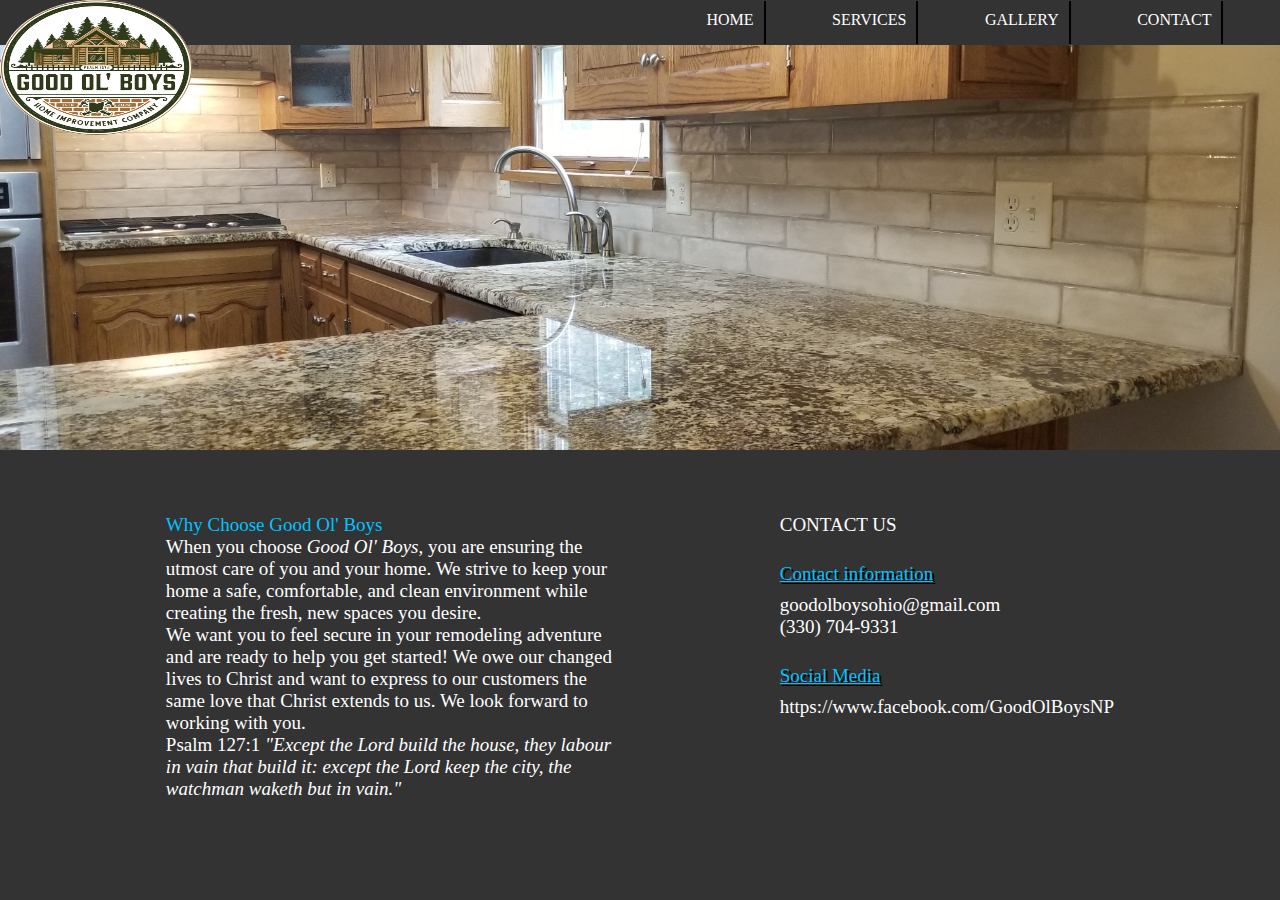
<file: index.html>
<!DOCTYPE html>
<html lang="en">
  <head>
    <meta charset="UTF-8" />
    <meta http-equiv="X-UA-Compatible" content="IE=edge" />
    <meta name="viewport" content="width=device-width, initial-scale=1.0" />
    <meta name="geolocation" content="New Philadelphia Ohio, 44663">
    <meta name="description" content="Construction remodeling plumbing bathrooms basements and more all in ohio">
    <link rel="stylesheet" href="style.css" />
    <title>Good Ol Boys | New Phili Ohio</title>
  </head>
  <body>
    <nav>
      <img src="./img/logo.jpg" alt="Logo" class="logo" />
      <div class="nav-pages-div">
        <a href="./index.html"><p class="nav-pages">HOME</p></a>
        <!-- <a href="./pages/aboutUs.html"><p class="nav-pages">OUR COMPANY</p></a> -->
        <a href="./pages/services.html"><p class="nav-pages">SERVICES</p></a>
        <!-- <a href="./pages/ourTeam.html"><p class="nav-pages">OUR TEAM</p></a> -->
        <a href="./pages/Gallery.html" class="nav-pages">GALLERY</a>
        <a href="./pages/contact.html"><p class="nav-pages">CONTACT</p></a>
      </div>
    </nav>
    <div>
      <img src="img/new-header-v2.jpg", alt="kitchen" class="grabber-img grabber-img-small-device"/>
      <img src="img/20210710_144122.jpg", alt="kitchen" class="grabber-img grabber-img-large-device"/>
      <!-- <img src="./flashdrive-photos/countertop.jpg" alt="Bathroom" class="grabber-img" /> -->
    </div>
    <!-- <div class="grabber-cards">
      <div class="grabber-card-flex">
        <img src="./img/drywall.jpg" alt="drywall" class="card-img" />
        <p>Drywall</p>
      </div>
      <div class="grabber-card-flex">
        <img src="./img/water-heater.jpg" alt="water-heater" class="card-img" />
        <p>Plumbing</p>
      </div>
      <div class="grabber-card-flex">
        <img src="./img/electrical.jpg" alt="electrical" class="card-img" />
        <p>Electrical</p>
      </div>
      <div class="grabber-card-flex">
        <img
          src="./img/panting-and-more.jpg"
          alt="panting and more"
          class="card-img"
        />
        <p>Painting</p>
        <p>& More</p>
      </div> -->
    </div>
    <img src="./img/Logo.jpg" alt="logo" class="mobile-logo" />
    <!-- Main text -->
    <div class="main-body">
      <div class="why-us">
        <p class="header">Why Choose Good Ol' Boys</p>
        <!-- #TODO: add indentations to paragraphs -->

        <p>
          When you choose <em>Good Ol' Boys</em>, you are ensuring the utmost
          care of you and your home. We strive to keep your home a safe,
          comfortable, and clean environment while creating the fresh, new
          spaces you desire.
        </p>
        <p>
          We want you to feel secure in your remodeling adventure and are ready
          to help you get started! We owe our changed lives to Christ and want
          to express to our customers the same love that Christ extends to us.
          We look forward to working with you.
        </p>
        <p>
          Psalm 127:1
          <em
            >"Except the Lord build the house, they labour in vain that build
            it: except the Lord keep the city, the watchman waketh but in
            vain."</em
          >
        </p>
      </div>

      <div class="contact-body">
        <p>CONTACT US</p>
        <div>
          <p class="header contact-header">Contact information</p>
          <a href="mailto:goodolboys1611@gmail.com">
            <p>goodolboysohio@gmail.com</p>
          </a>
          <a href="tel:+1(330) 704-9331">
            <p>(330) 704-9331</p>
          </a>

          <p class="header contact-header">Social Media</p>
          <a href="https://www.facebook.com/GoodOlBoysNP">
            <p>https://www.facebook.com/GoodOlBoysNP</p>
          </a>
        </div>
      </div>
    </div>
  </body>
</html>
</file>
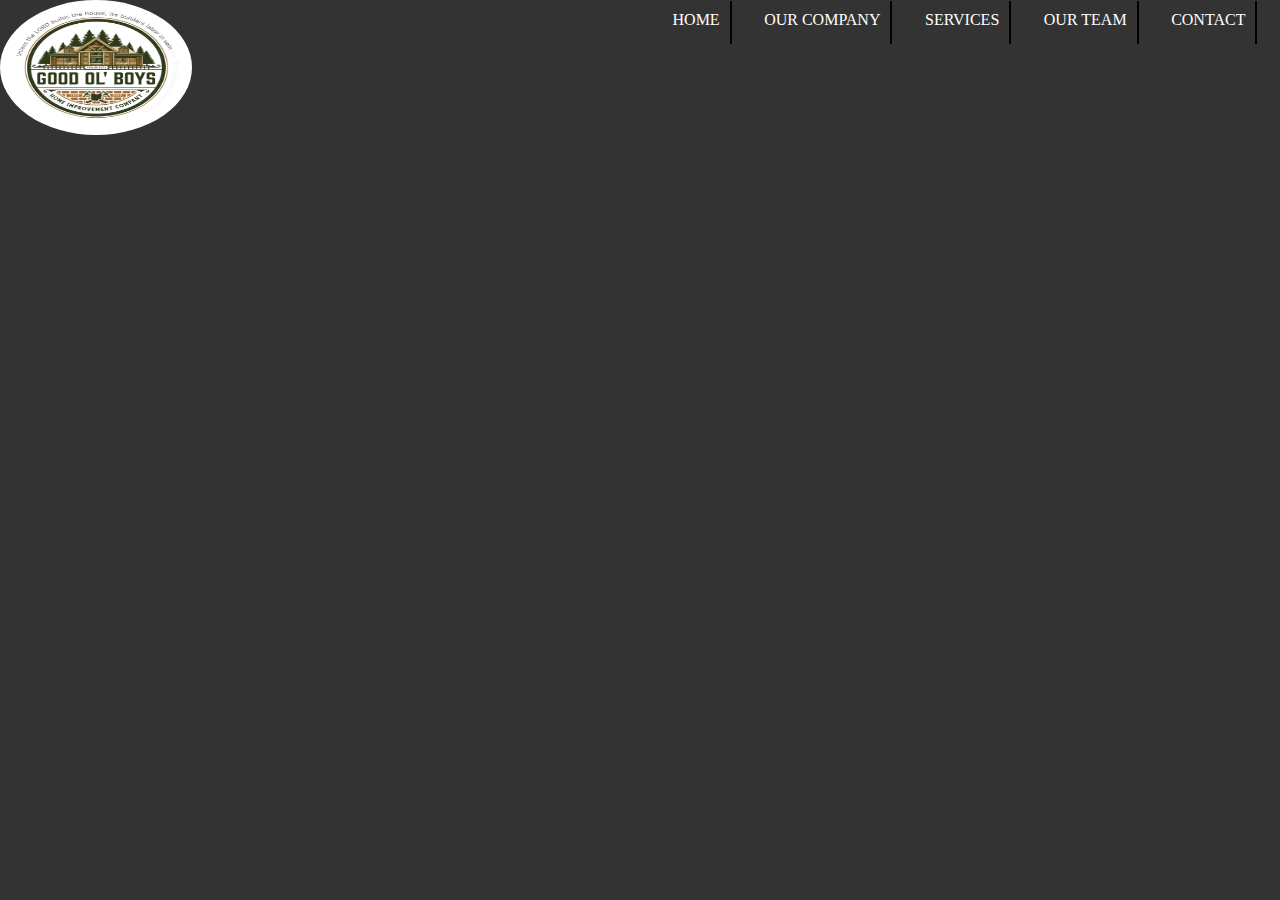
<file: pages/aboutUs.html>
<!DOCTYPE html>
<html lang="en">
  <head>
    <meta charset="UTF-8" />
    <meta http-equiv="X-UA-Compatible" content="IE=edge" />
    <meta name="viewport" content="width=device-width, initial-scale=1.0" />
    <link rel="stylesheet" href="../style.css" />
    <title>Our Company</title>
  </head>
  <body>
    <nav>
      <img src="../img/testFinal.png" alt="Logo" class="logo" />
      <div class="nav-pages-div">
        <a href="../index.html"><p class="nav-pages">HOME</p></a>
        <a href="./aboutUs.html"><p class="nav-pages">OUR COMPANY</p></a>
        <a href="./services.html"><p class="nav-pages">SERVICES</p></a>
        <a href="./ourTeam.html"><p class="nav-pages">OUR TEAM</p></a>
        <a href="./contact.html"><p class="nav-pages">CONTACT</p></a>
      </div>
    </nav>
  </body>
</html>
</file>
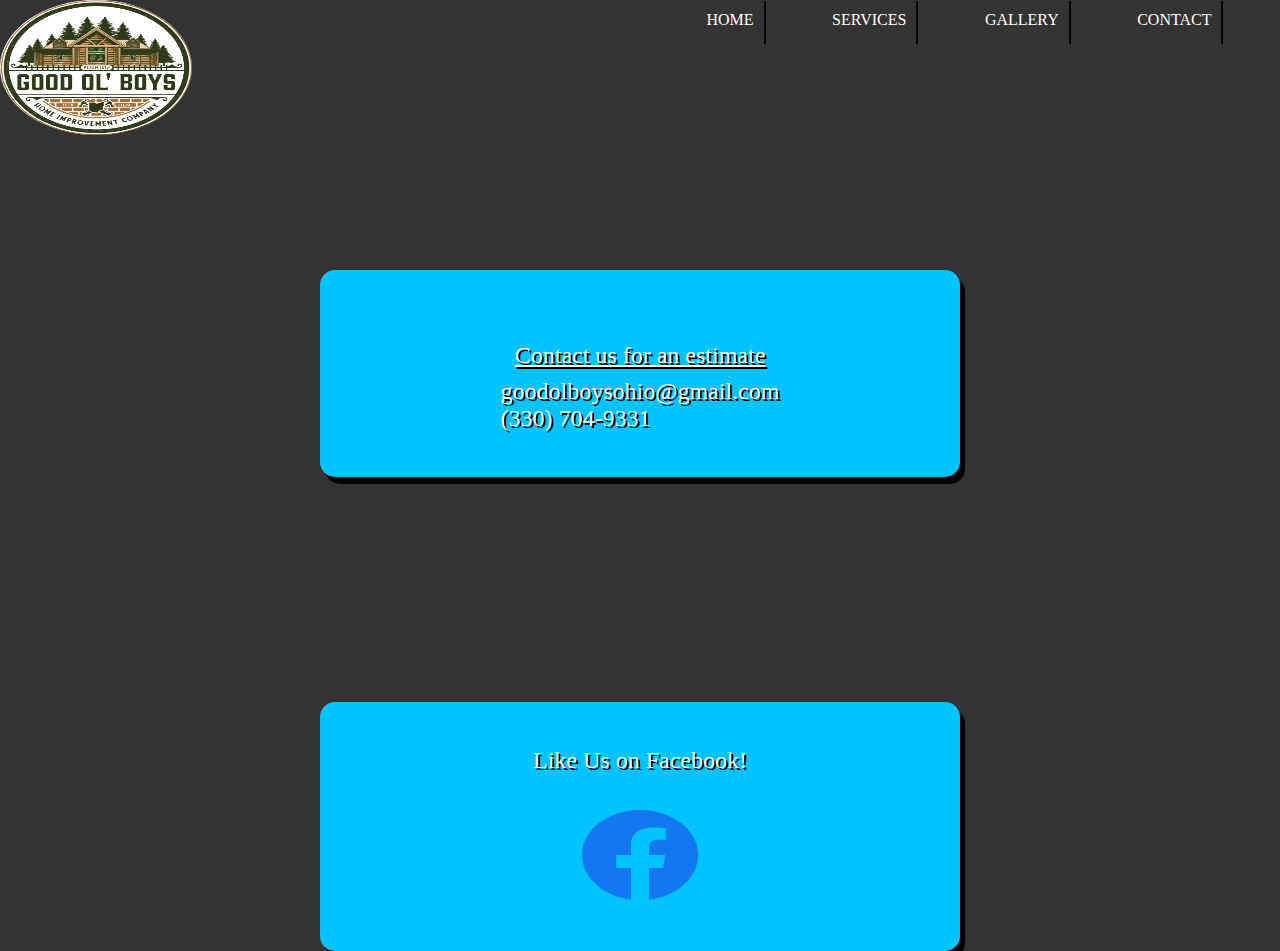
<file: pages/contact.html>
<!DOCTYPE html>
<html lang="en">
  <head>
    <meta charset="UTF-8" />
    <meta http-equiv="X-UA-Compatible" content="IE=edge" />
    <meta name="viewport" content="width=device-width, initial-scale=1.0" />
    <link rel="stylesheet" href="../style.css" />
    <title>Contact Us</title>
  </head>
  <body>
    <nav>
      <img src="../img/Logo.jpg" alt="Logo" class="logo" />
      <div class="nav-pages-div">
        <a href="../index.html"><p class="nav-pages">HOME</p></a>
        <!-- <a href="./aboutUs.html"><p class="nav-pages">OUR COMPANY</p></a> -->
        <a href="./services.html"><p class="nav-pages">SERVICES</p></a>
        <!-- <a href="./ourTeam.html"><p class="nav-pages">OUR TEAM</p></a> -->
        <a href="../pages/Gallery.html" class="nav-pages">GALLERY</a>
        <a href="./contact.html"><p class="nav-pages">CONTACT</p></a>
      </div>
    </nav>

    <div class="contact-div">
      <p class="white-text contact-header">Contact us for an estimate</p>
      <div class="contact-info">
        <a href="mailto:goodolboys1611@gmail.com"
          ><p>goodolboysohio@gmail.com</p></a
        >
        <a href="tel:+1(330) 704-9331">(330) 704-9331</a>
      </div>
    </div>

    <!-- TODO: put facebook logo as link -->

    <div class="social-div contact-div contact-info">
      <p class="white-text">Like Us on Facebook!</p>
      <!-- <a href="https://www.facebook.com/GoodOlBoysNP"
        ><p class="social-contact">https://www.facebook.com/GoodOlBoysNP</p></a
      > -->
      <div class="fb-logo-div">
        <a href="https://www.facebook.com/GoodOlBoysNP/" target="_blank"
          ><img src="../img/fb-logo.jpg" alt="" class="facebook-logo"
        /></a>
      </div>
    </div>
  </body>
</html>
</file>
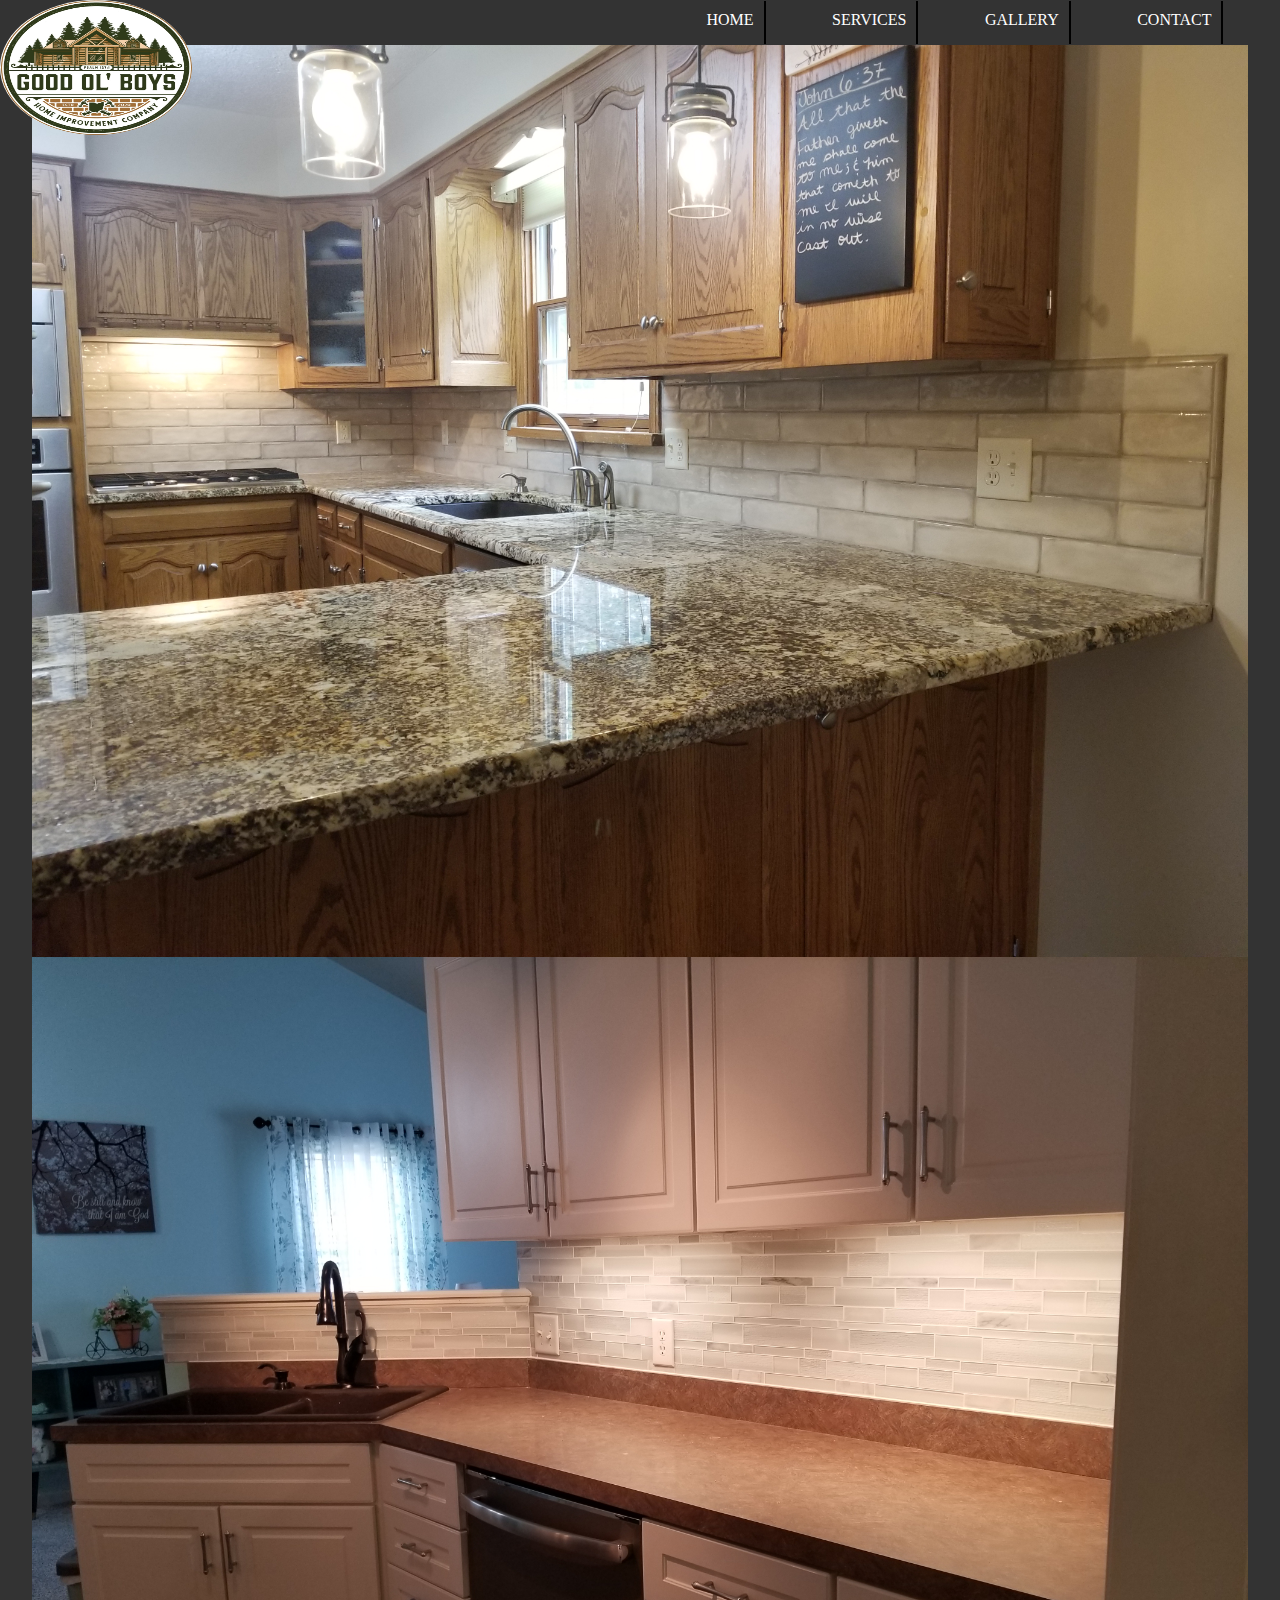
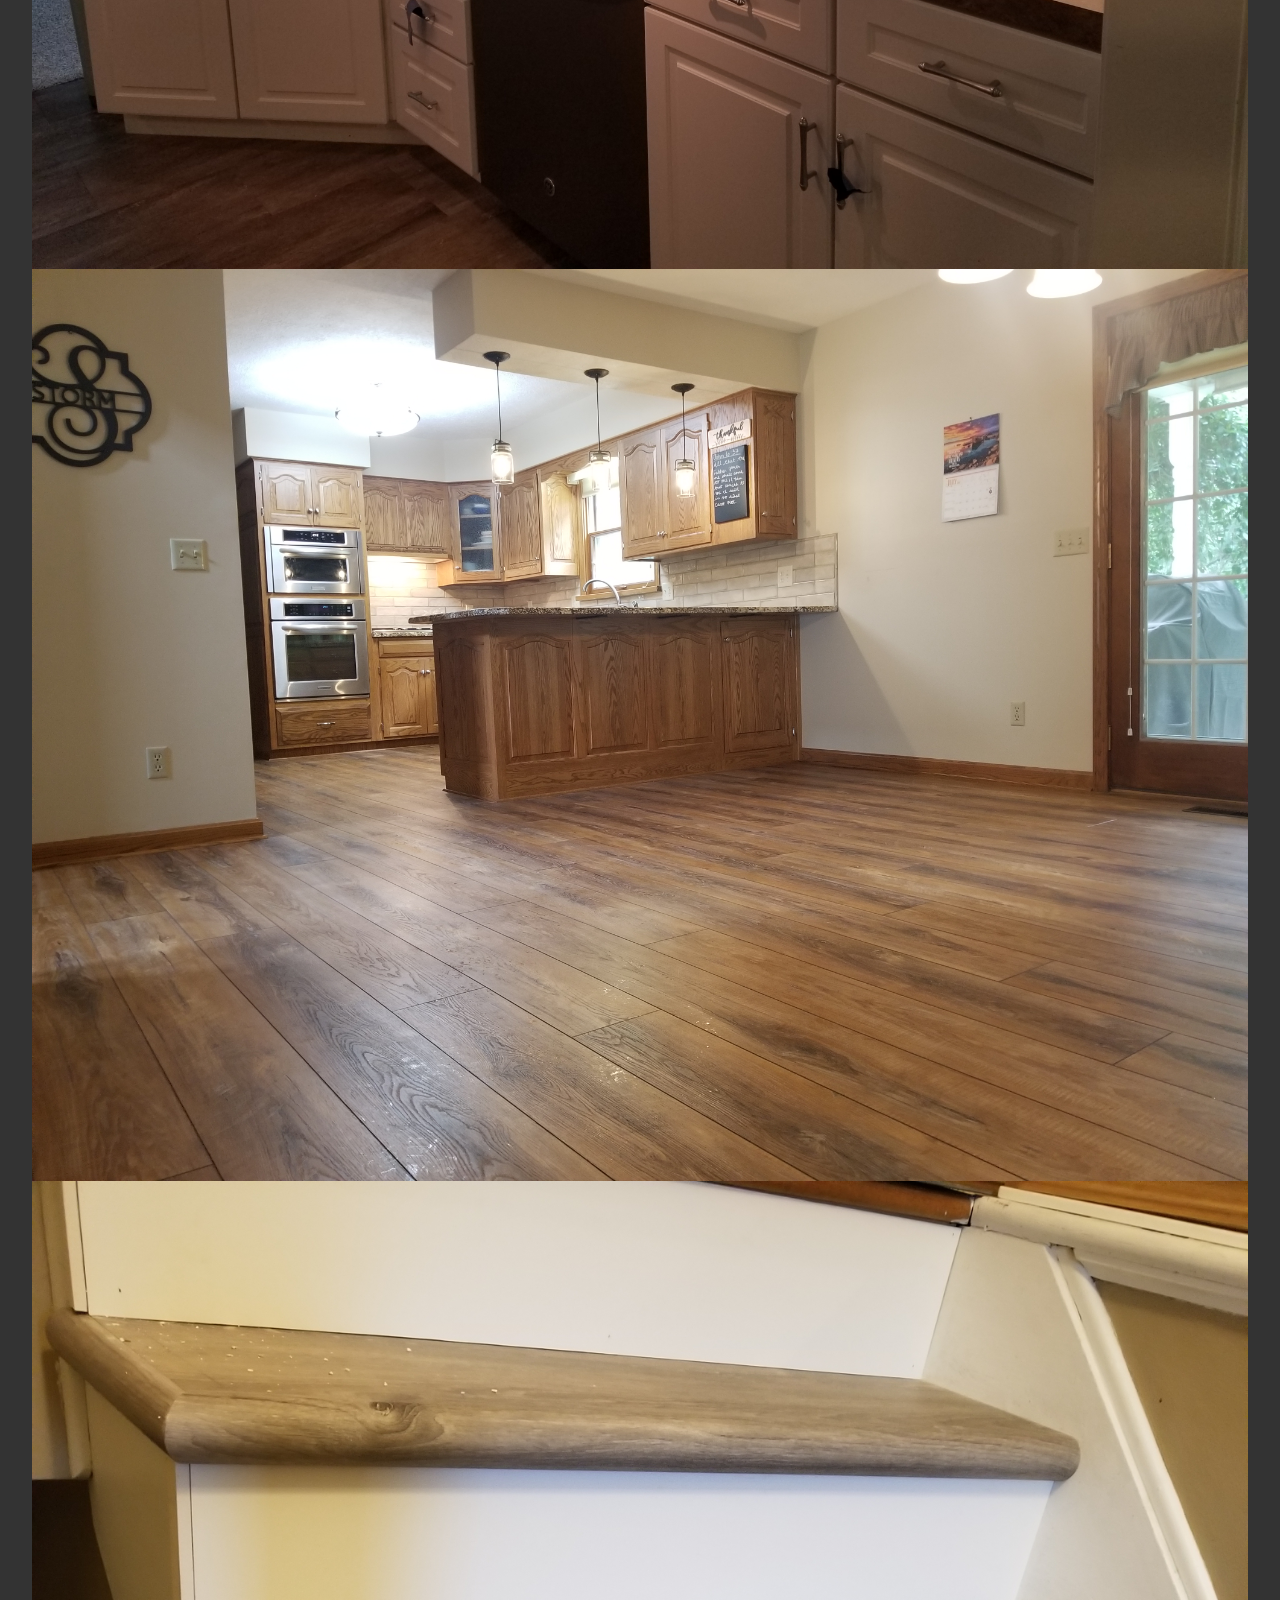
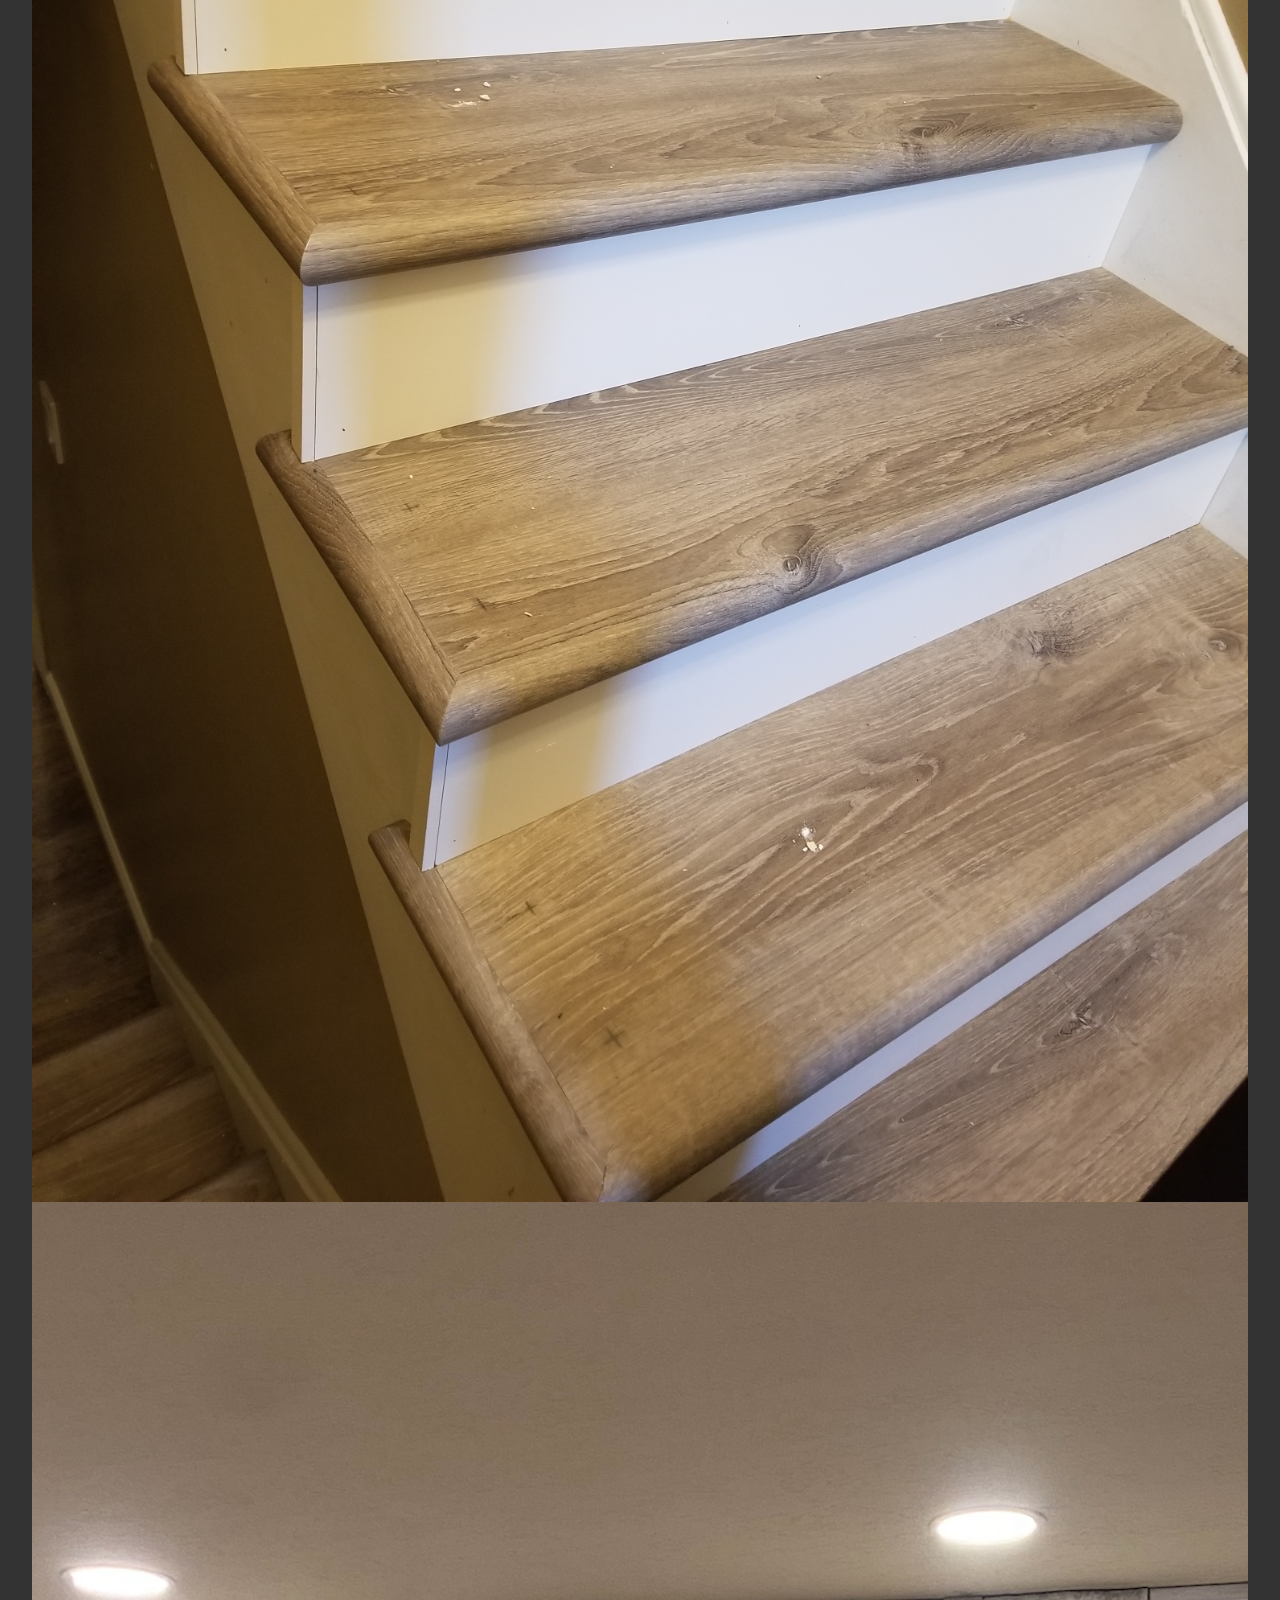
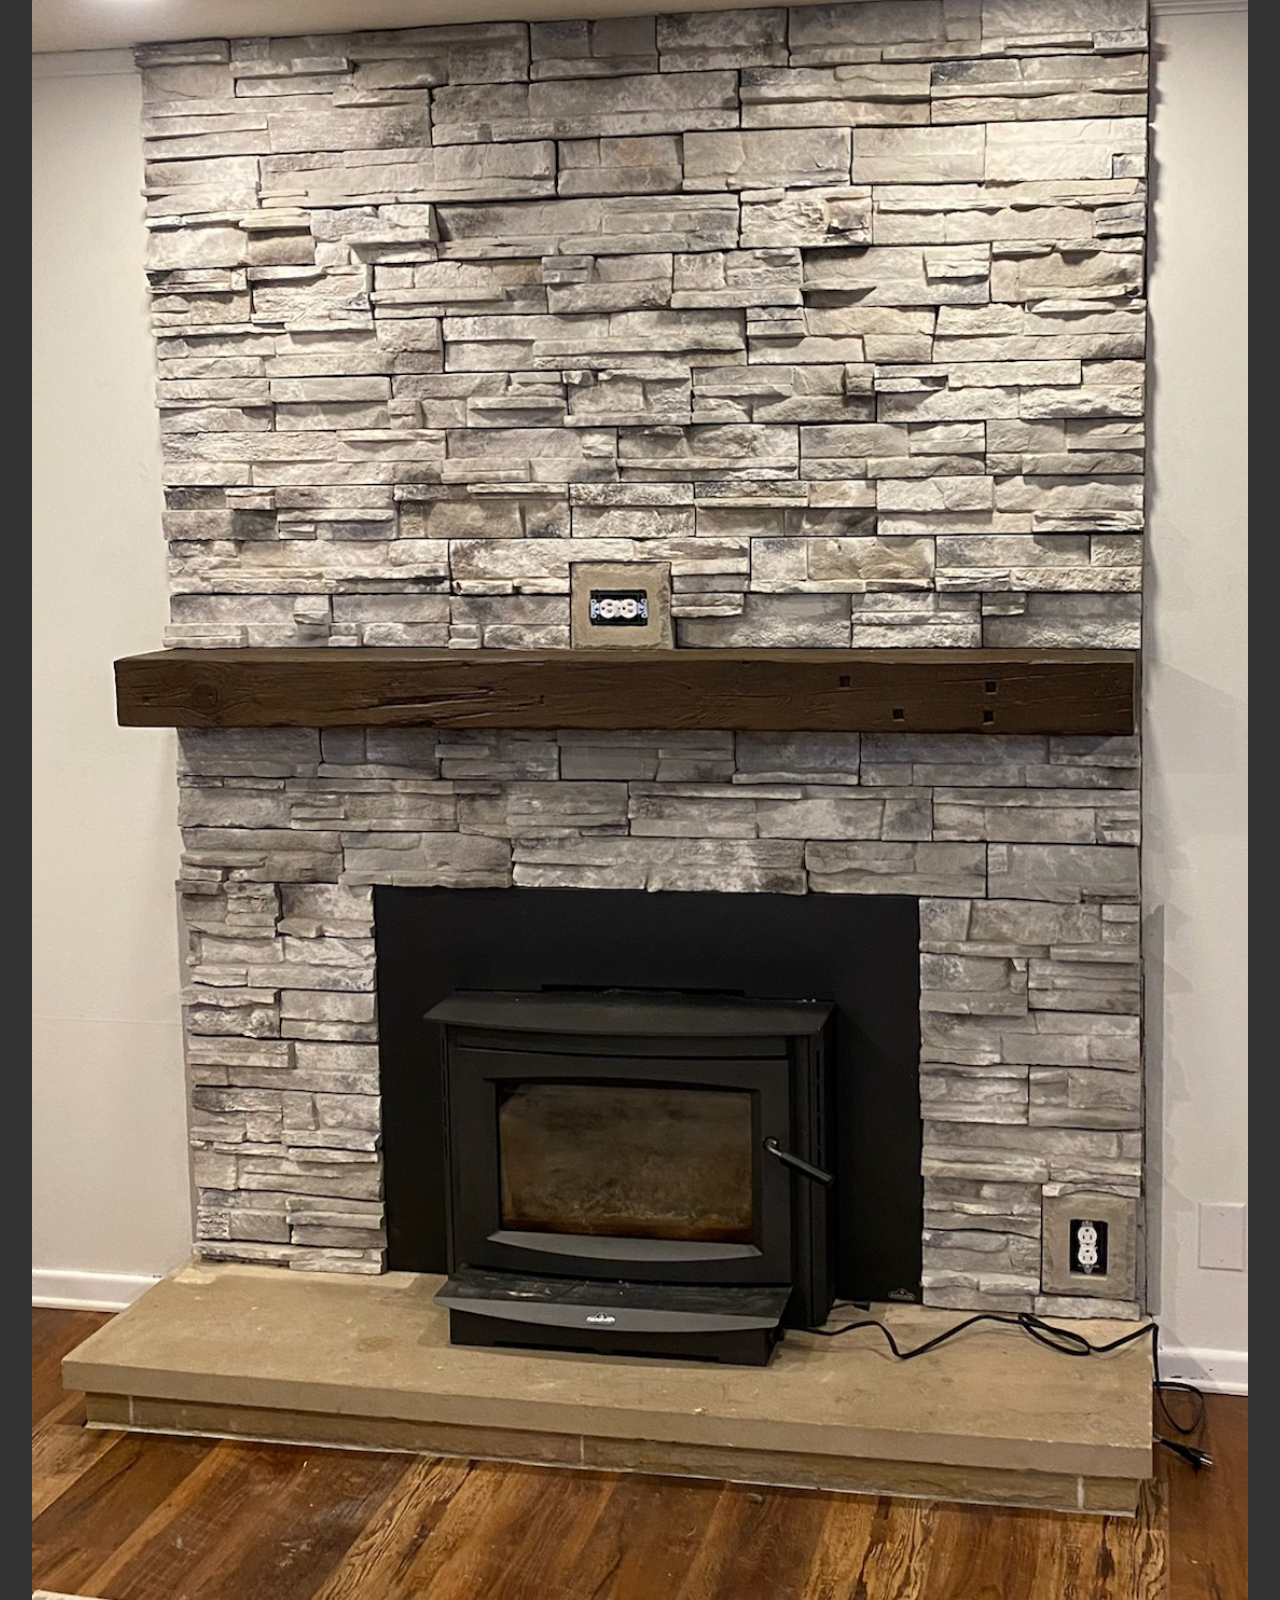
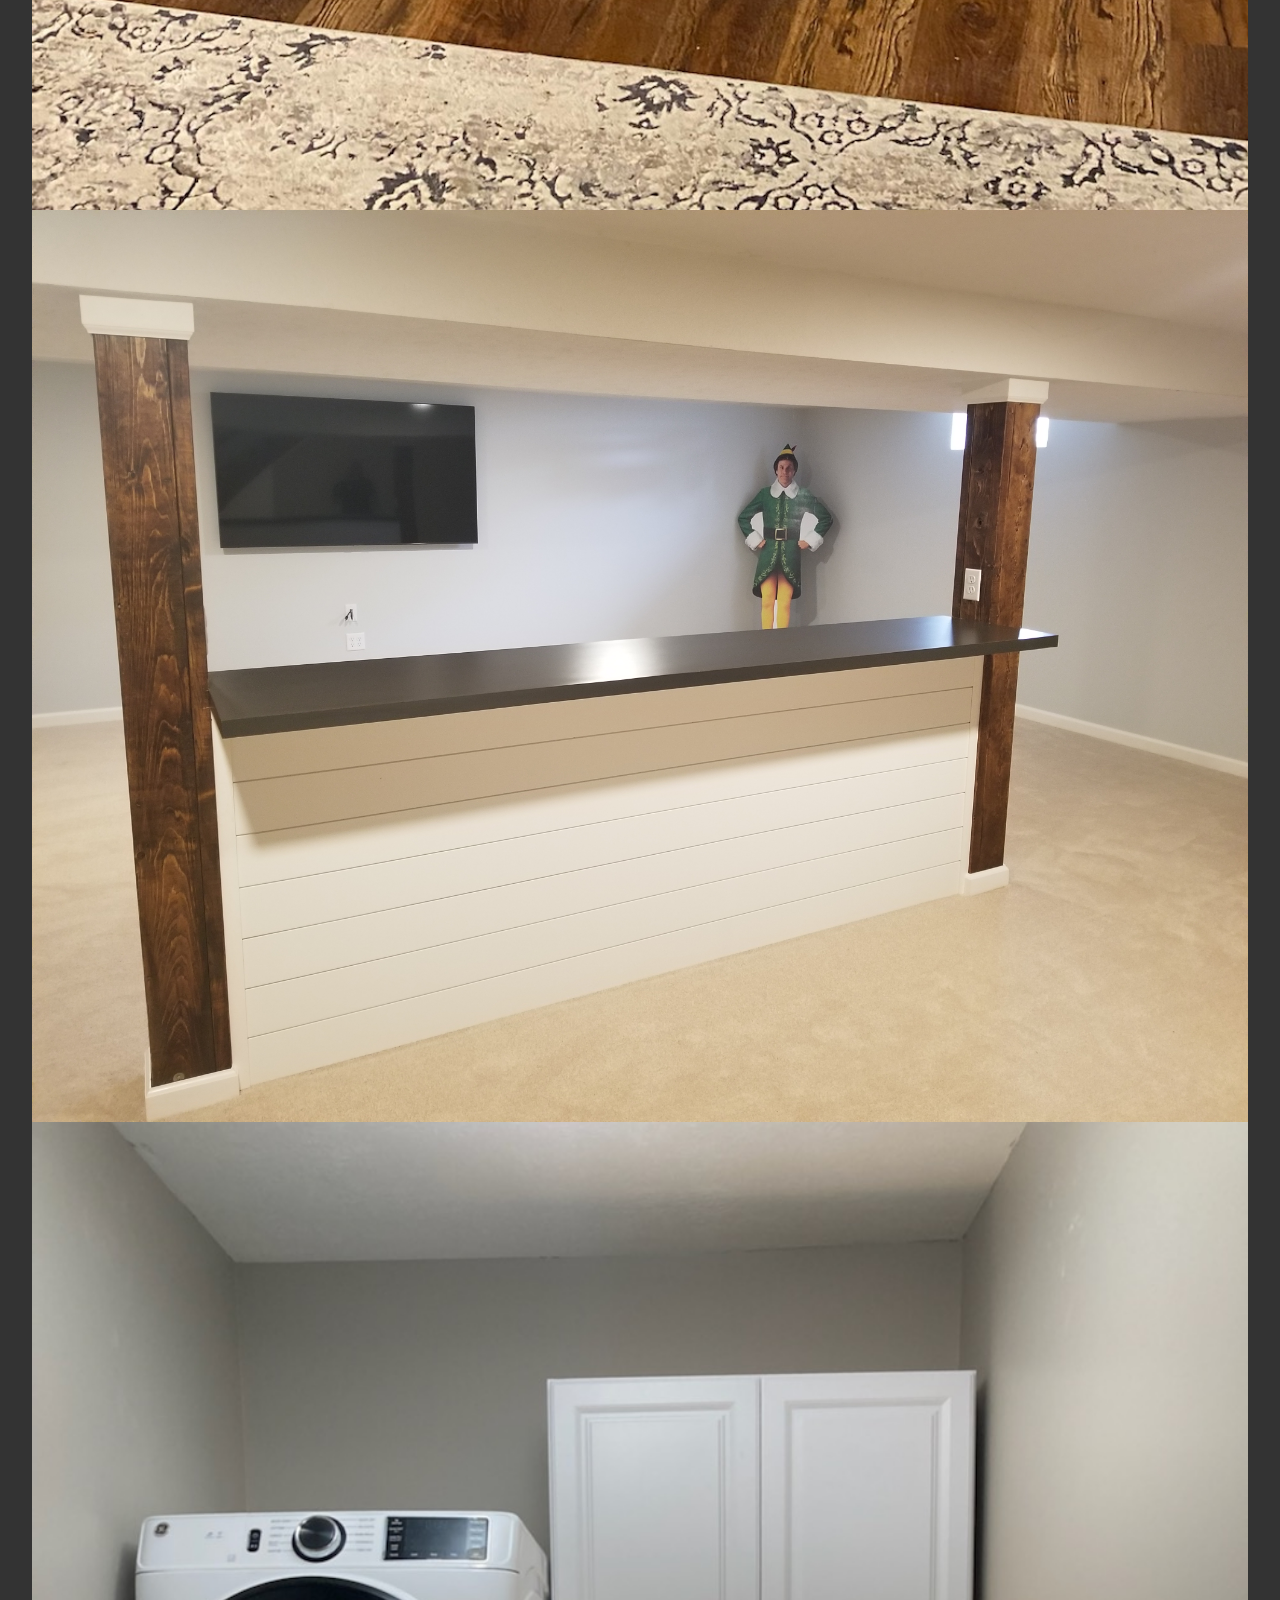
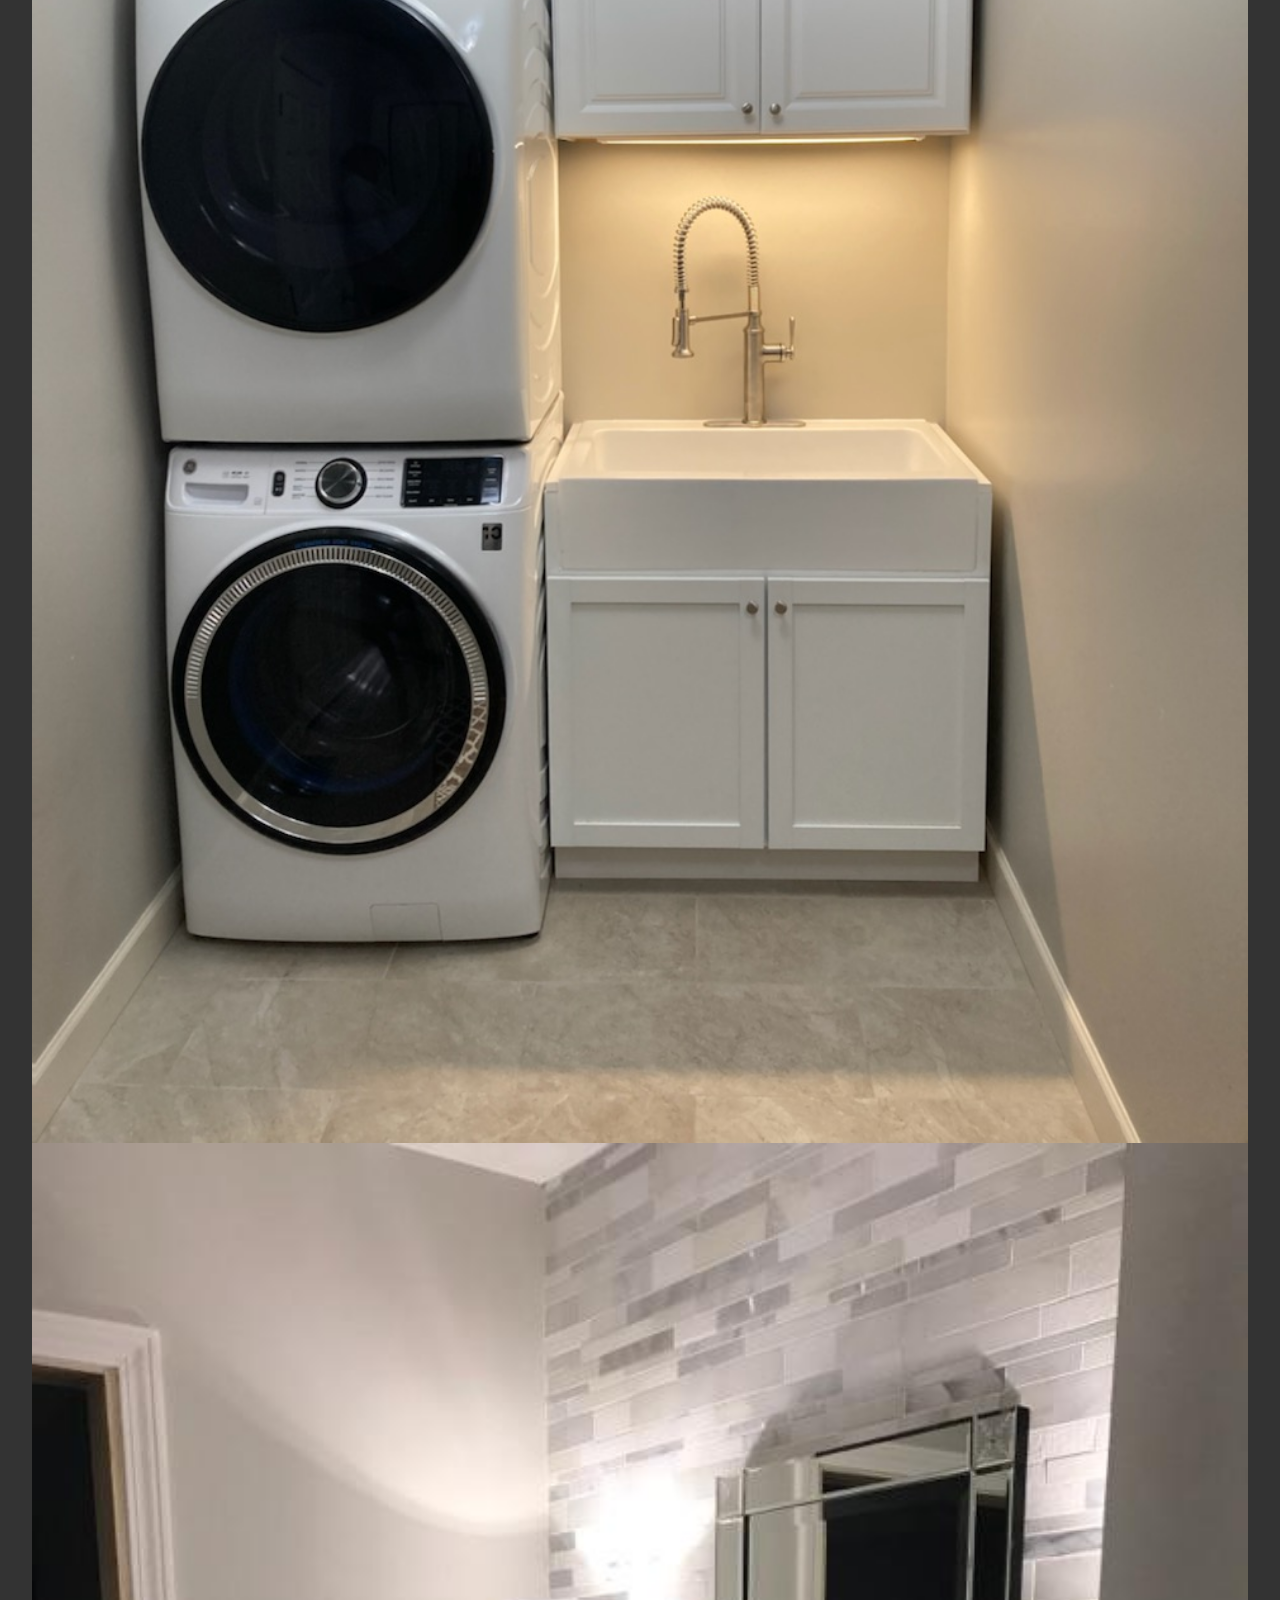
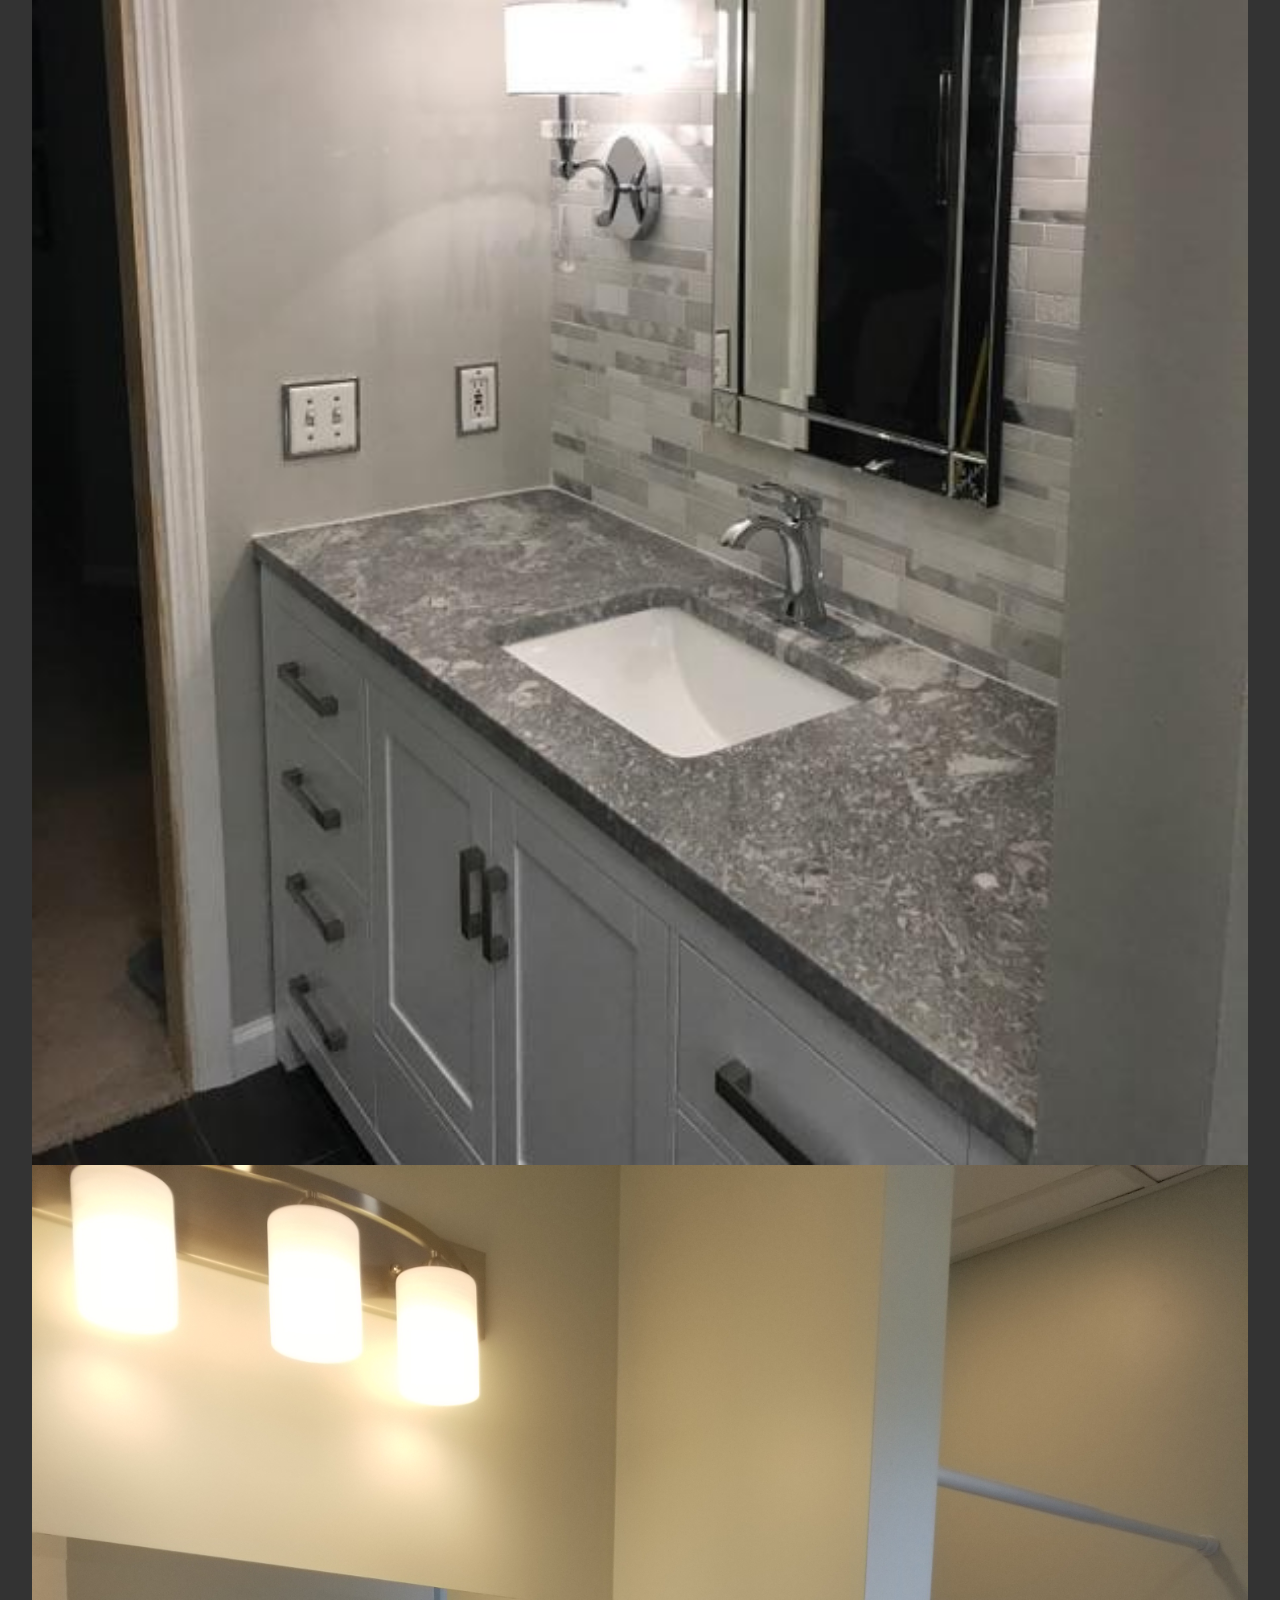
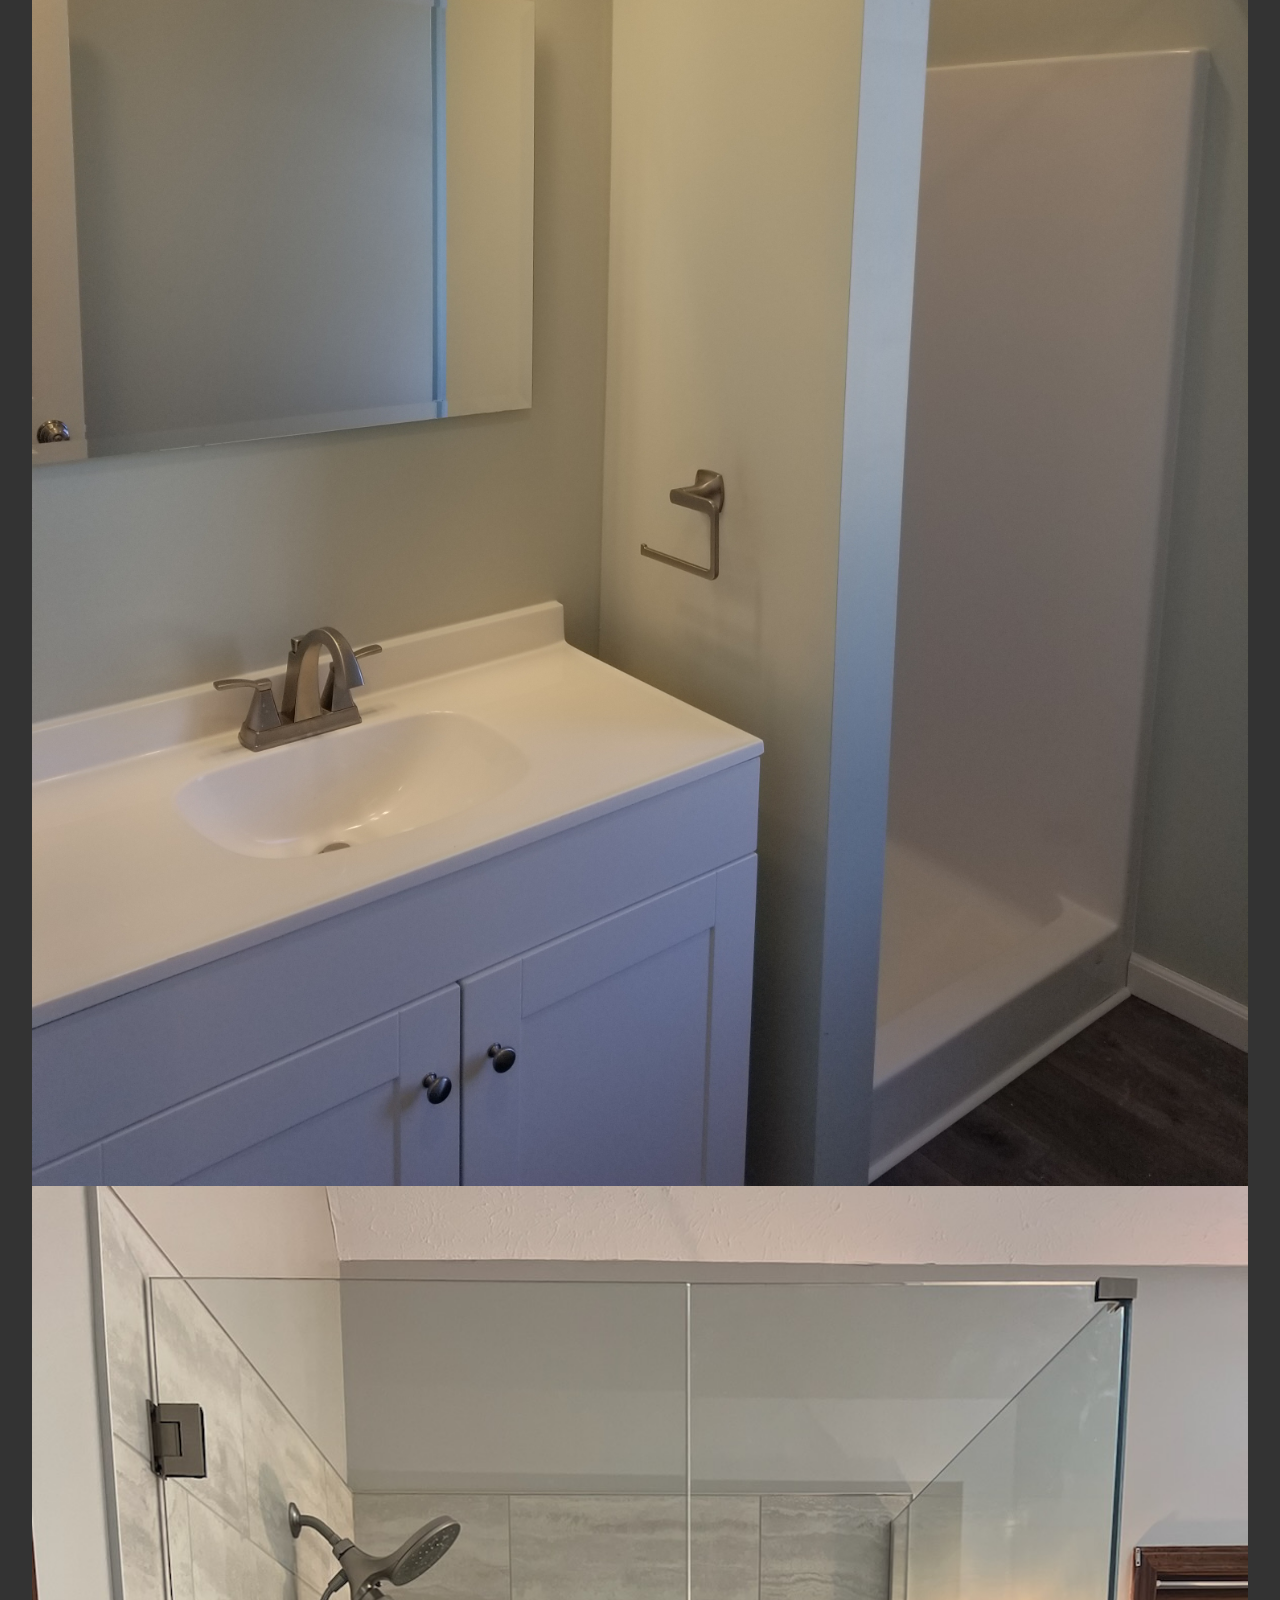
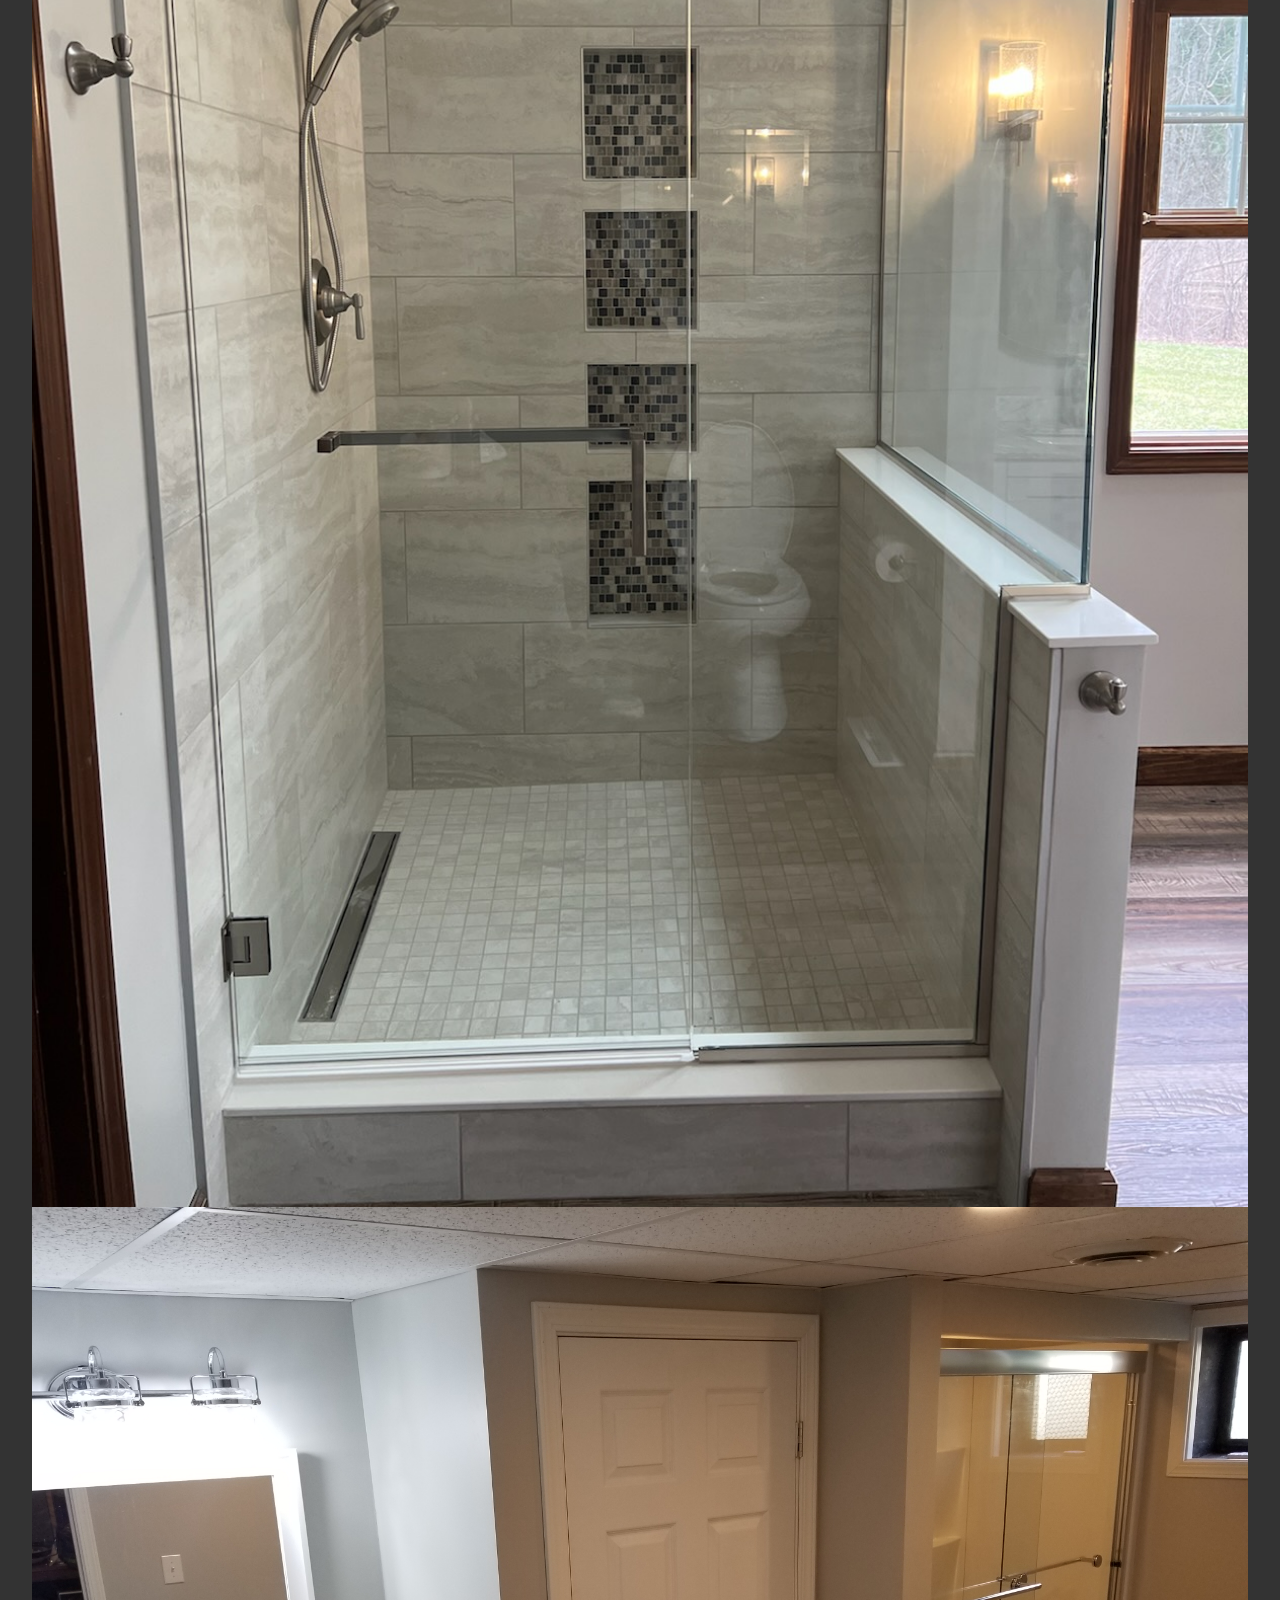
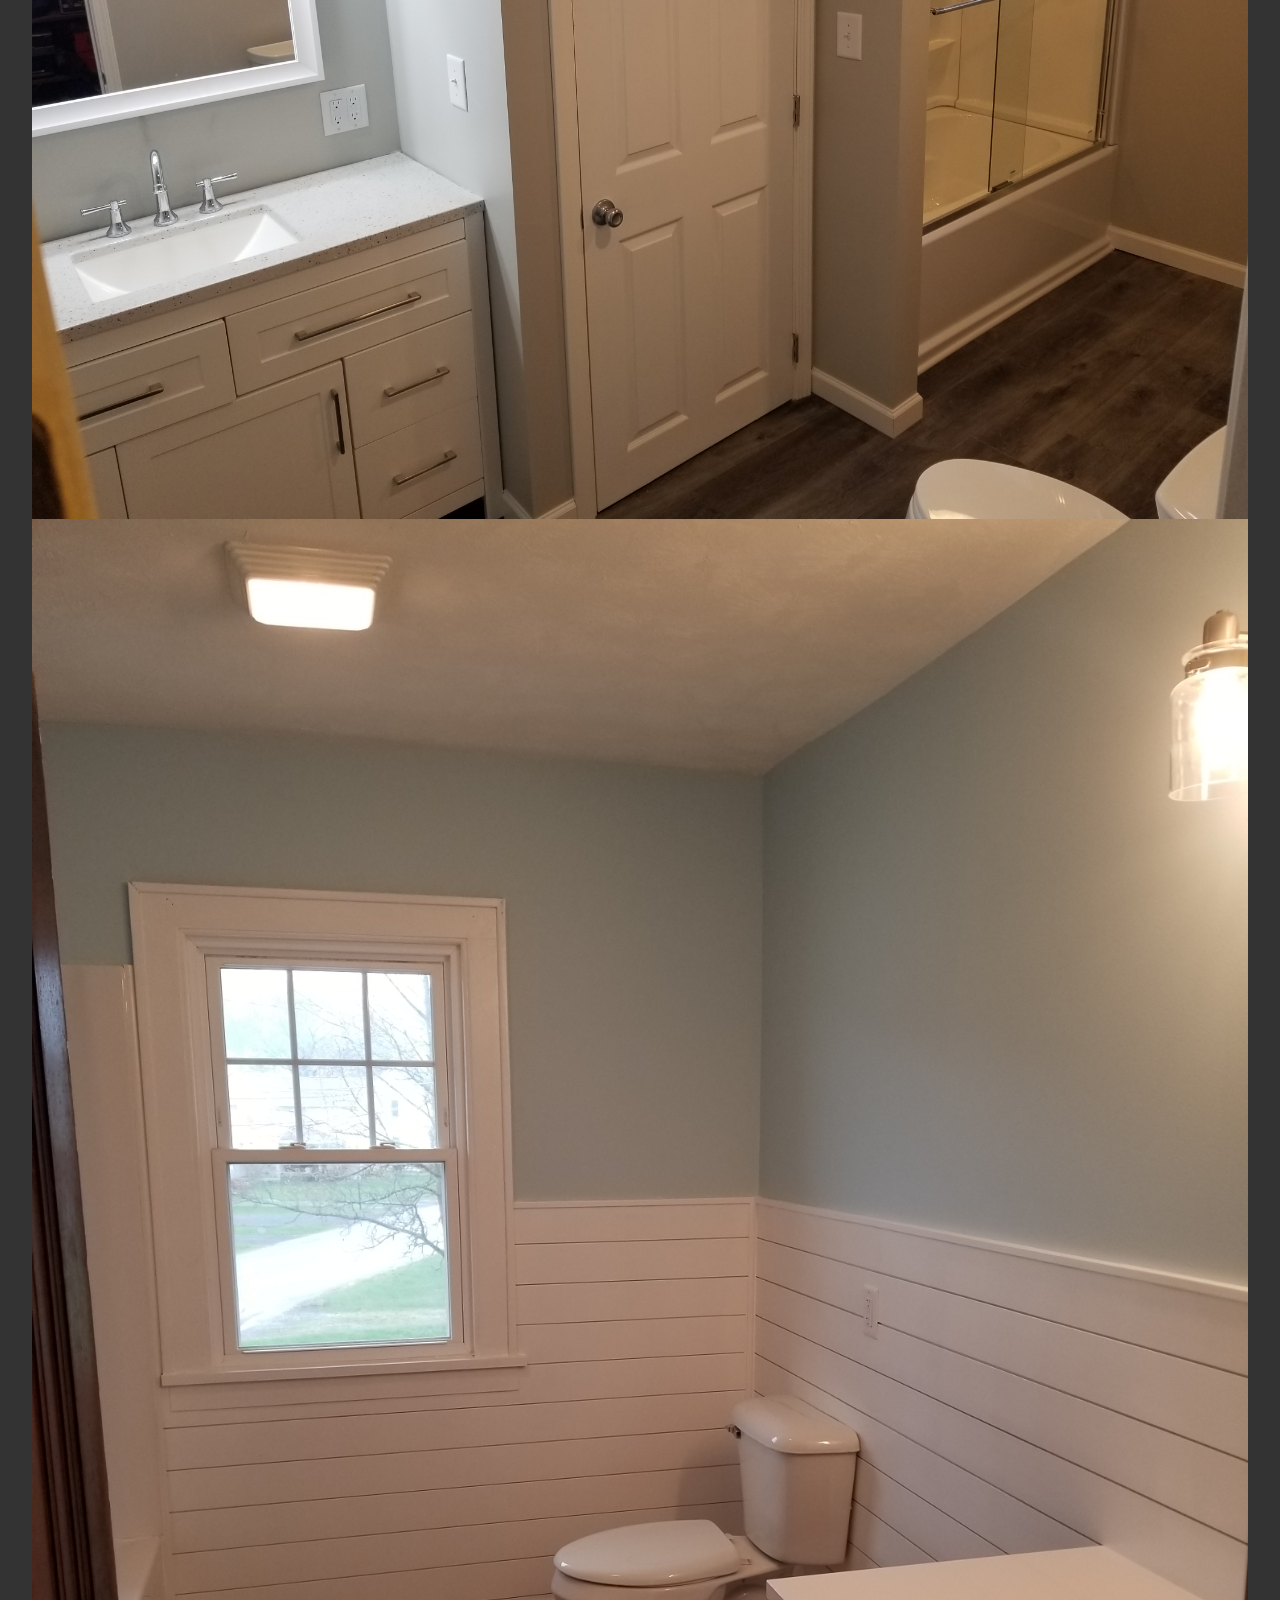
<file: pages/Gallery.html>
<!DOCTYPE html>
<html lang="en">
  <head>
    <meta charset="UTF-8" />
    <meta name="viewport" content="width=device-width, initial-scale=1.0" />
    <link rel="stylesheet" href="../style.css" />
    <title>Gallery</title>
  </head>
  <body>
    <nav>
      <img src="../img/logo.jpg" alt="Logo" class="logo" />
      <div class="nav-pages-div">
        <a href="../index.html"><p class="nav-pages">HOME</p></a>
        <!-- <a href="./pages/aboutUs.html"><p class="nav-pages">OUR COMPANY</p></a> -->
        <a href="./services.html"><p class="nav-pages">SERVICES</p></a>
        <!-- <a href="./pages/ourTeam.html"><p class="nav-pages">OUR TEAM</p></a> -->
        <a href="./Gallery.html" class="nav-pages">GALLERY</a>
        <a href="./contact.html"><p class="nav-pages">CONTACT</p></a>
      </div>
    </nav>

    <div class="pictures">
<!--       <img
        src="../flashdrive-photos/backsplash.jpg"
        alt="Kitchen backsplash remodel"
        srcset=""
        class="gallery-picture"
      /> -->
      <img
        src="../flashdrive-photos/countertop.jpg"
        alt="Ohio Kitchen Backsplash Remodel"
        srcset=""
        class="gallery-picture"
      />
      <img
        src="../flashdrive-photos/countertop-lighting.jpg"
        alt="New Philadelphia Ohio kitchen Remodel"
        srcset=""
        class="gallery-picture"
      />
      <img
        src="../flashdrive-photos/kitchen-remodel.jpg"
        alt="New Philadelphia Ohio Kitchen Remodel Flooring And BackSplash"
        srcset=""
        class="gallery-picture"
      />
<!--       <img
        src="../flashdrive-photos/handrail.jpg"
        alt="New Philadelphia Ohio 44663 handrail basement remodel"
        srcset=""
        class="gallery-picture"
      /> -->
      <img
        src="../flashdrive-photos/stairs.jpg"
        alt="New Philadelphia Ohio 44663 Stairs remodel"
        srcset=""
        class="gallery-picture"
      />
      <img
        src="../flashdrive-photos/fireplace-tile.jpg"
        alt="New Philadelphia Ohio 44663 fireplace stone remodel"
        srcset=""
        class="gallery-picture"
      />
      <img
        src="../flashdrive-photos/basement-knee-wall.jpg"
        alt="New Philadelphia Ohio 44663 basement remodel kneewall"
        srcset=""
        class="gallery-picture"
      />
      <img
        src="../flashdrive-photos/laundry-room-remodel.jpg"
        alt="New Philadelphia Ohio 44663 laundry room remodel painting and lighting"
        srcset=""
        class="gallery-picture"
      />
      <img
        src="../flashdrive-photos/bathroom-tile-mirror-counter.jpg"
        alt="New Philadelphia Ohio 44663 bathroom backsplash sink mirror lighting painting remodel"
        srcset=""
        class="gallery-picture"
      />
      <img
        src="../flashdrive-photos/bathroom-shower-sink.jpg"
        alt="New Philadelphia Ohio 44663 bathroom backsplash sink mirror lighting shower painting remodel"
        srcset=""
        class="gallery-picture"
      />
      <img
        src="../flashdrive-photos/standing-tile-glass-shower.jpg"
        alt="New Philadelphia Ohio 44663 shower remodel shower Tile Glass door"
        srcset=""
        class="gallery-picture"
      />
      <img
        src="../flashdrive-photos/full-bathroom-remodel-wideshot.jpg"
        alt="New Philadelphia Ohio 44663 bathroom backsplash sink mirror lighting painting remodel"
        srcset=""
        class="gallery-picture"
      />
      <img
        src="../flashdrive-photos/bathroom-remodel.jpg"
        alt="New Philadelphia Ohio 44663 bathroom remodel painting toilet plumbing wall board flooring"
        srcset=""
        class="gallery-picture"
      />
      <img
        src="../flashdrive-photos/bathroom-remodel-after.jpg"
        alt="New Philadelphia Ohio 44663 bathroom remodel painting toilet plumbing wall board flooring"
        srcset=""
        class="gallery-picture"
      />
    </div>
  </body>
</html>
</file>
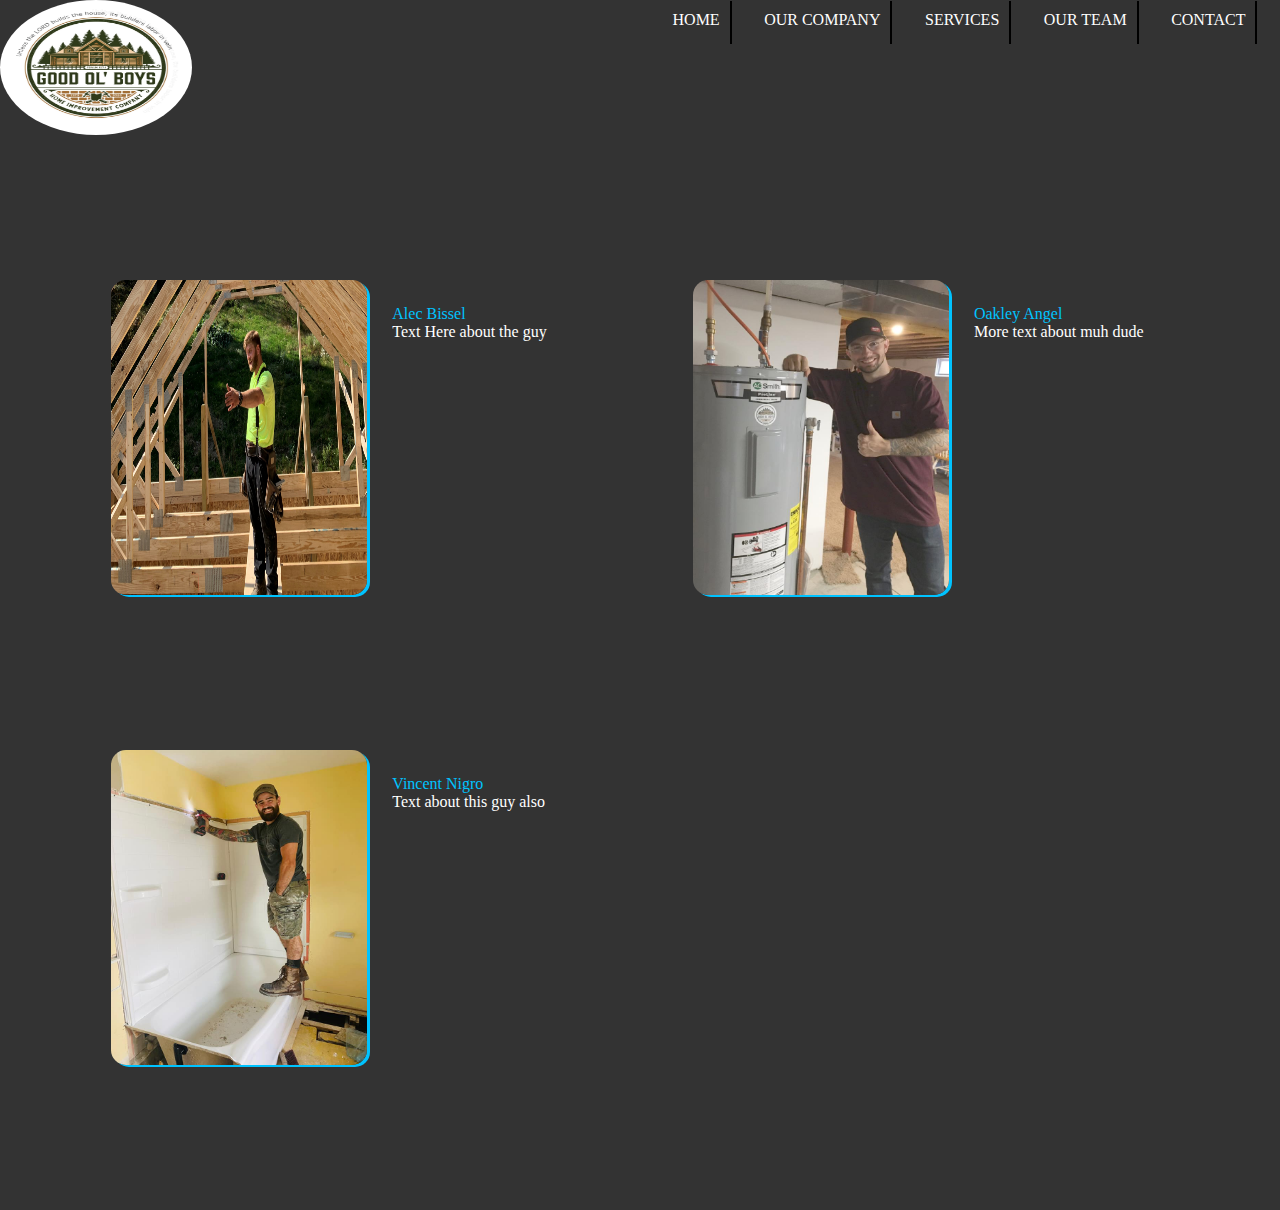
<file: pages/ourTeam.html>
<!DOCTYPE html>
<html lang="en">
  <head>
    <meta charset="UTF-8" />
    <meta http-equiv="X-UA-Compatible" content="IE=edge" />
    <meta name="viewport" content="width=device-width, initial-scale=1.0" />
    <link rel="stylesheet" href="../style.css" />
    <title>Our Team</title>
  </head>
  <body>
    <nav>
      <img src="../img/testFinal.png" alt="Logo" class="logo" />
      <div class="nav-pages-div">
        <a href="../index.html"><p class="nav-pages">HOME</p></a>
        <a href="./aboutUs.html"><p class="nav-pages">OUR COMPANY</p></a>
        <a href="./services.html"><p class="nav-pages">SERVICES</p></a>
        <a href="./ourTeam.html"><p class="nav-pages">OUR TEAM</p></a>
        <a href="./contact.html"><p class="nav-pages">CONTACT</p></a>
      </div>
    </nav>
    <div class="team">
      <div>
        <div class="member-desc">
          <img src="../img/Alec.jpg" alt="Alec" class="team-picture" />
          <div class="team-text-div">
            <p class="header">Alec Bissel</p>
            <p>Text Here about the guy</p>
          </div>
        </div>
        <div class="member-desc">
          <img src="../img/vinny.jpg" alt="Vinny" class="team-picture" />
          <div class="team-text-div">
            <p class="header">Vincent Nigro</p>
            <p>Text about this guy also</p>
          </div>
        </div>
      </div>
      <div class="member-desc">
        <img src="../img/Oakley.jpg" alt="Oakley" class="team-picture" />
        <div class="team-text-div">
          <p class="header">Oakley Angel</p>
          <p>More text about muh dude</p>
        </div>
      </div>
    </div>
  </body>
</html>
</file>
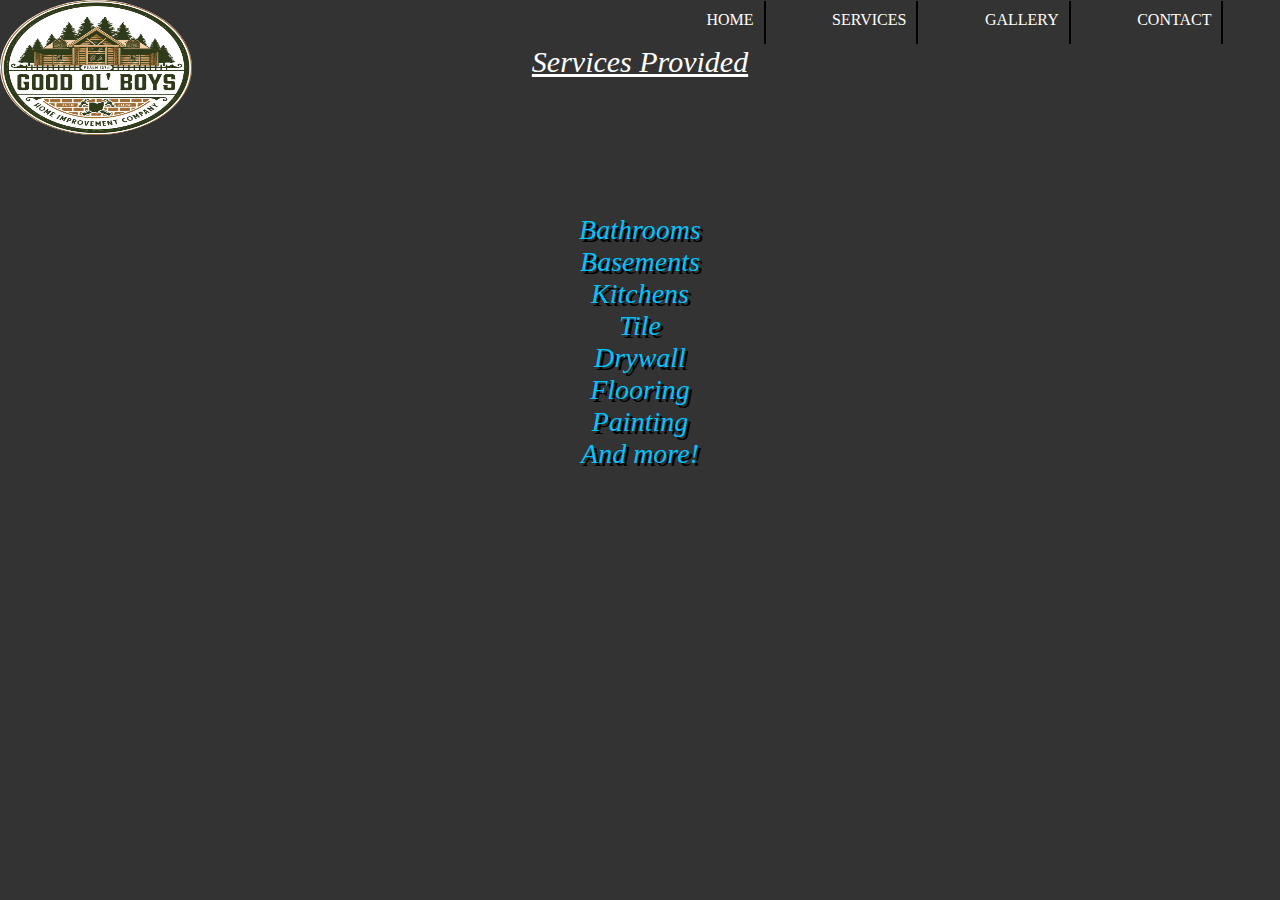
<file: pages/services.html>
<!DOCTYPE html>
<html lang="en">
  <head>
    <meta charset="UTF-8" />
    <meta http-equiv="X-UA-Compatible" content="IE=edge" />
    <meta name="viewport" content="width=device-width, initial-scale=1.0" />
    <link rel="stylesheet" href="../style.css" />
    <title>Services</title>
  </head>
  <body>
    <nav>
      <img src="../img/Logo.jpg" alt="Logo" class="logo" />
      <div class="nav-pages-div">
        <a href="../index.html"><p class="nav-pages">HOME</p></a>
        <!-- <a href="./aboutUs.html"><p class="nav-pages">OUR COMPANY</p></a> -->
        <a href="./services.html"><p class="nav-pages">SERVICES</p></a>
        <!-- <a href="./ourTeam.html"><p class="nav-pages">OUR TEAM</p></a> -->
        <a href="../pages/Gallery.html" class="nav-pages">GALLERY</a>
        <a href="./contact.html"><p class="nav-pages">CONTACT</p></a>
      </div>
    </nav>

    <div>
      <p class="white-text header-font card">Services Provided</p>
      <div class="cards-div">
        <p class="card service-header">Bathrooms</p>
        <p class="card service-header">Basements</p>
        <p class="card service-header">Kitchens</p>
        <p class="card service-header">Tile</p>
        <p class="card service-header">Drywall</p>
        <p class="card service-header">Flooring</p>
        <p class="card service-header">Painting</p>
        <p class="card service-header">And more!</p>
      </div>
    </div>

    <!-- <div class="service-div">
      <p class="white-text header-font">Services Provided</p>
      <div class="service-cards">
        <div class="cards-row">
          <div class="card">
            <p class="service-header">Painting</p>
          </div>
          <div class="card">
            <p class="service-header">Plumbing</p>
          </div>
        </div>
        <div class="cards-row">
          <div class="card">
            <p class="service-header">Framing</p>
          </div>
          <div class="card">
            <p class="service-header">Drywall</p>
          </div>
        </div>
        <div class="cards-row">
          <div class="card">
            <p class="service-header">Flooring</p>
          </div>
        </div>
      </div>
    </div> -->
  </body>
</html>
</file>
<file: style.css>
* {
  margin: 0;
}

body {
  overflow-x: hidden;
}

/* 
nav img {
  width: 15vw;
  height: 15vh;
  z-index: 1;
  border-radius: 50%;
}

nav {
  background-color: rgb(51, 51, 51);
  display: flex;
  justify-content: space-between;
  height: 5vh;
}

.nav-pages-div {
  display: flex;
  align-items: center;
  justify-content: space-evenly;
  width: 50vw;
}

.nav-pages {
  border-right: 2px solid black;
  padding: 10px;
  height: 2.5vh;
  color: white;
}

.grabber-img {
  height: 45vh;
  width: 100vw;
}

.grabber-cards {
  display: flex;
  justify-content: space-evenly;
}

.grabber-card-flex {
  display: flex;
  flex-direction: column;
  align-items: center;
  justify-content: center;
  color: white;
}

.card-img {
  height: 15vh;
  width: 15vw;
  border-radius: 47%;
}

.header {
  color: rgb(0, 195, 255);
}

.contact-header {
  margin-top: 3vh;
}

a {
  color: white;
}

a:visited {
  color: white;
}

.why-us {
  display: flex;
  flex-direction: column;
  width: 35vw;
}

.main-body {
  font-size: 19px;
  display: flex;
  justify-content: space-evenly;
  margin-top: 5vw;
  color: white; 
}*/

.white-text {
  color: white;
}

.facebook-logo {
  width: 9vw;
  height: 10vh;
  margin-top: 4vh;
}

.grabber-img {
  object-fit: cover;
}

.pictures {
  display: flex;
  flex-direction: column;
  align-items: center;
}

.gallery-picture {
  width: 95vw;
  height: 10%;
}

.grabber-img-large-device{
  display: none;
}

@media only screen and (max-width: 3000px) {
  a {
    text-decoration: none;
  }

  body {
    background-color: rgb(51, 51, 51);
  }

  nav img {
    width: 15vw;
    height: 15vh;
    z-index: 1;
    border-radius: 50%;
  }

  nav {
    background-color: rgb(51, 51, 51);
    display: flex;
    justify-content: space-between;
    height: 5vh;
  }

  .nav-pages-div {
    display: flex;
    align-items: center;
    justify-content: space-evenly;
    width: 50vw;
  }

  .nav-pages {
    border-right: 2px solid black;

    padding: 10px;
    height: 2.5vh;
    color: white;
  }

  .grabber-img {
    height: 45vh;
    width: 100vw;
  }

  .grabber-cards {
    display: flex;
    justify-content: space-evenly;
  }

  .grabber-card-flex {
    display: flex;
    flex-direction: column;
    align-items: center;
    justify-content: center;
    color: white;
  }

  .card-img {
    height: 15vh;
    width: 15vw;
    border-radius: 47%;
  }

  .mobile-logo {
    display: none;
  }

  .header {
    color: rgb(0, 195, 255);
  }

  .contact-header {
    margin-top: 3vh;
  }

  a {
    color: white;
  }

  a:visited {
    color: white;
  }

  .why-us {
    display: flex;
    flex-direction: column;
    width: 35vw;
  }

  .main-body {
    font-size: 19px;
    display: flex;
    justify-content: space-evenly;
    margin-top: 5vw;
    color: white;
  }

  /*  Team page */
  .team {
    margin-top: 25vh;
    color: white;
    display: flex;
    flex-direction: row;
    justify-content: space-evenly;
  }

  .team-picture {
    height: 35vh;
    width: 20vw;
    box-shadow: rgb(0, 195, 255) 3px 2px;
    border-radius: 15px;
  }

  .team-text-div {
    padding: 25px;
  }

  .member-desc {
    display: flex;
    margin-bottom: 15vh;
    padding: 10px;
  }

  /* Contact Page  */
  .contact-div {
    margin-top: 25vh;
    margin-left: 25vw;
    margin-right: 25vw;
    padding-top: 5vh;
    padding-bottom: 5vh;
    font-size: 24px;
    display: flex;
    flex-direction: column;
    justify-content: center;
    align-items: center;
    background-color: rgb(0, 195, 255);
    box-shadow: black 5px 7px;
    border-radius: 15px;
  }

  .contact-header {
    margin-bottom: 1vh;
    text-decoration: underline;
    text-shadow: 2px 2px black;
  }

  .contact-info {
    text-shadow: 2px 2px black;
  }

  /* Services Page */

  .service-div {
    margin-top: 25vh;
    display: flex;
    flex-direction: column;
    align-items: center;
    justify-content: center;
  }

  .service-header {
    font-size: 28px;
    color: rgb(0, 195, 255);
    text-shadow: 3px 3px black;
    text-decoration: none;
    font-style: italic;
  }

  .service-cards {
    display: flex;
    flex-direction: column;
  }

  .cards-row {
    display: flex;
    flex-direction: column;
  }

  .cards-div {
    display: flex;
    flex-direction: column;
    align-items: stretch;
  }

  .card {
    text-align: center;
    width: 100vw;
  }

  .card-text {
    width: 15vw;
  }

  .header-font {
    font-size: 30px;
    margin-bottom: 15vh;
    text-decoration: underline;
    font-style: italic;
  }

  /* Gallery Page */
  .pictures {
    display: flex;
    flex-direction: column;
    align-items: center;
  }

  .gallery-picture {
    width: 95vw;
    height: 10%;
  }
}

/* @media screen and (min-width: 768px) {
  .grabber-img-large-device{
    display: block;
  }

  .grabber-img-small-device{
    display: none;
  }
} */

@media only screen and (min-width: 800px){
  .grabber-img-large-device{
    display: block;
  }

  .grabber-img-small-device{
    display: none;
  }
}

@media only screen and (max-width: 768px) {

  /* .grabber-img-large-device{
    display: block;
  }

  .grabber-img-small-device{
    display: none;
  } */

  .nav-pages {
    border-right: 1.5px solid black;
  }

  .logo {
    display: none;
  }

  .nav-pages-div {
    text-align: center;
    margin: auto;
    z-index: 1;
    font-size: 13px;
  }

  .grabber-img {
    width: 100%;
  }

  .card-img {
    width: 17vw;
    height: 17vh;
  }

  .grabber-cards {
    display: flex;
    justify-content: space-evenly;
    width: 100%;
  }

  .mobile-logo {
    margin: auto;
    width: 40vw;
    height: 30vh;
    display: flex;
    align-items: center;
    justify-content: center;
    border-radius: 50%;
  }

  .main-body {
    display: flex;
    flex-direction: column;
    width: 100%;
  }

  .why-us {
    width: 100vw;
    text-align: center;
    display: flex;
    justify-content: center;
    align-items: center;
    margin: auto;
  }

  .contact-body {
    margin-top: 25px;
    display: flex;
    flex-direction: column;
    justify-content: center;
    align-items: center;
    margin-bottom: 10px;
  }

  /* Team page */

  .team {
    display: flex;
    flex-direction: column;
    justify-content: center;
    align-items: center;
  }

  .member-desc {
    display: flex;
    flex-direction: column;
  }

  .team-picture {
    width: 45vw;
    height: 45vh;
  }

  /* Contact page */
  .contact-div {
    width: 75vw;
    font-size: 20px;
    margin: auto;
    margin-top: 15vh;
    display: flex;
    flex-direction: column;
    justify-content: center;
    align-items: center;
  }

  .social-contact {
    font-size: 18px;
  }

  .social-div {
    width: 95vw;
  }

  /* services page */
  .service-cards {
    display: flex;
    flex-direction: column;
    width: 100vw;
  }

  .cards-row {
    display: flex;
    flex-direction: column;
    width: 90vw;
  }

  .card {
    width: 100vw;
  }

  .card-text {
    width: 75vw;
  }
}
</file>
